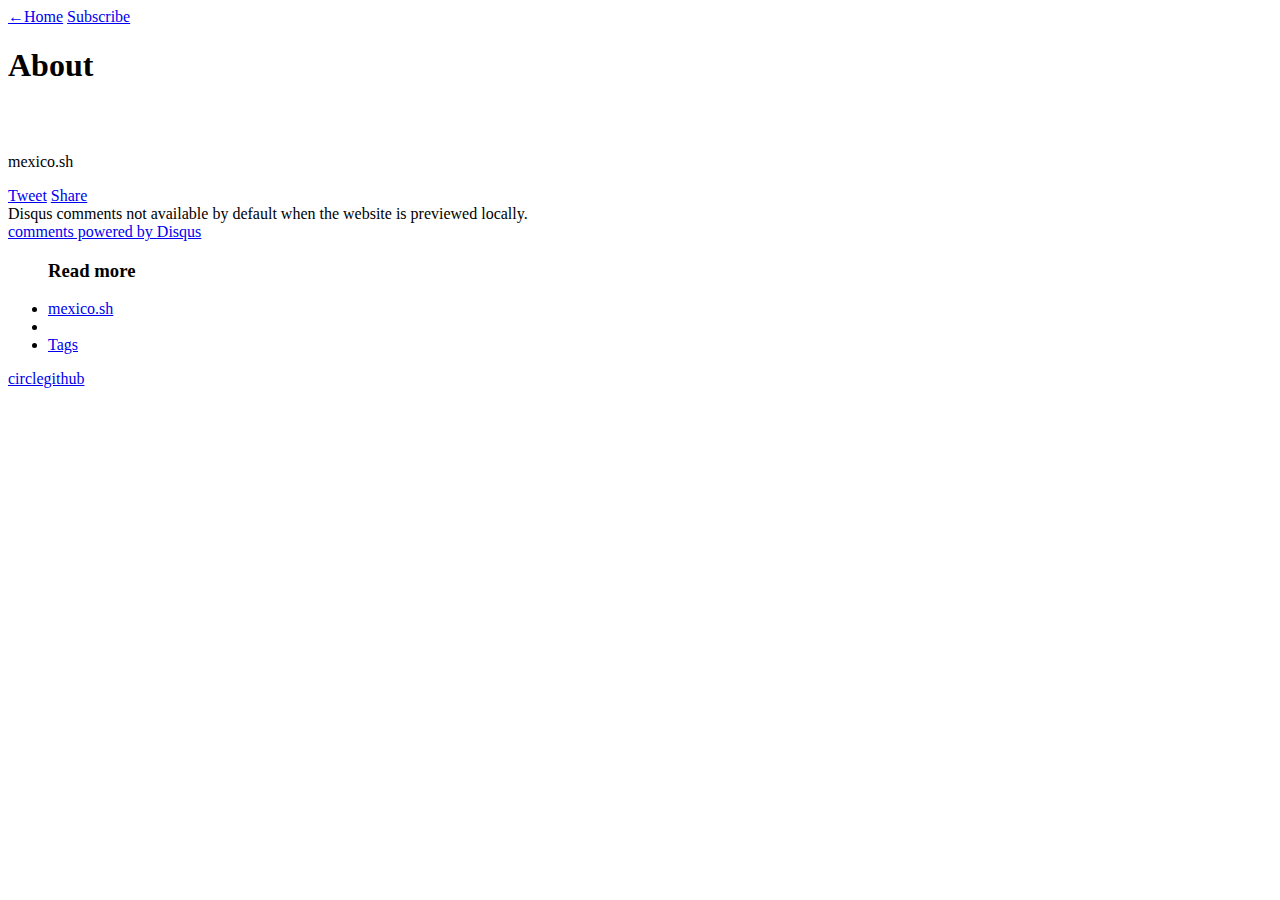
<file: about/index.html>
<!DOCTYPE html>
<html lang="en-us">
	<head>
		<meta charset="utf-8">
		<meta http-equiv="X-UA-Compatible" content="IE=edge,chrome=1">
		<meta name="viewport" content="width=device-width, initial-scale=1">
		<meta name="author" content="mexico.sh">
		<meta name="description" content="software libre">
		<meta name="keywords" content="mexico, codigo, open, free, software, libre, shell, unix, linux">
		<meta name="generator" content="Hugo 0.57.2" />
		<title>About &middot; mexico.sh</title>
        <link rel="shortcut icon" href="https://mexico.sh/images/favicon.ico">
        <link rel="apple-touch-icon" sizes="57x57" href="https://mexico.sh/images/apple-icon-57x57.png">
        <link rel="apple-touch-icon" sizes="60x60" href="https://mexico.sh/images/apple-icon-60x60.png">
        <link rel="apple-touch-icon" sizes="72x72" href="https://mexico.sh/images/apple-icon-72x72.png">
        <link rel="apple-touch-icon" sizes="76x76" href="https://mexico.sh/images/apple-icon-76x76.png">
        <link rel="apple-touch-icon" sizes="114x114" href="https://mexico.sh/images/apple-icon-114x114.png">
        <link rel="apple-touch-icon" sizes="120x120" href="https://mexico.sh/images/apple-icon-120x120.png">
        <link rel="apple-touch-icon" sizes="144x144" href="https://mexico.sh/images/apple-icon-144x144.png">
        <link rel="apple-touch-icon" sizes="152x152" href="https://mexico.sh/images/apple-icon-152x152.png">
        <link rel="apple-touch-icon" sizes="180x180" href="https://mexico.sh/images/apple-icon-180x180.png">
        <link rel="icon" type="image/png" sizes="192x192"  href="https://mexico.sh/images/android-icon-192x192.png">
        <link rel="icon" type="image/png" sizes="32x32" href="https://mexico.sh/images/favicon-32x32.png">
        <link rel="icon" type="image/png" sizes="96x96" href="https://mexico.sh/images/favicon-96x96.png">
        <link rel="icon" type="image/png" sizes="16x16" href="https://mexico.sh/images/favicon-16x16.png">
        <link rel="manifest" href="https://mexico.sh/images/manifest.json">
        <meta name="msapplication-TileColor" content="#ffffff">
        <meta name="msapplication-TileImage" content="https://mexico.sh//ms-icon-144x144.png">
        <meta name="theme-color" content="#ffffff">

		<link rel="stylesheet" href="https://mexico.sh/css/style.css">
		<link rel="stylesheet" href="https://mexico.sh/css/monokai.css">
		

		
		<link rel="stylesheet" href="https://mexico.sh/css/monosocialiconsfont.css">
		

		
		<link href="https://mexico.sh/index.xml" rel="alternate" type="application/rss+xml" title="mexico.sh" />
		
        <link rel="stylesheet" href='//fonts.googleapis.com/css?family=Droid+Sans:400,700%7CRoboto:400,700,900' type='text/css'>
	</head>

    <body>
       <nav class="main-nav">
	
	
		<a href='https://mexico.sh/'> <span class="arrow">←</span>Home</a>
	

	

	
	<a class="cta" href="https://mexico.sh/index.xml">Subscribe</a>
	
</nav>

        <section id="wrapper">
            <article class="post">
                <header>
                    <h1>About</h1>
                    <h2 class="headline">
                    <br>
                    
                    </h2>
                </header>
                <section id="post-body">
                    <p>mexico.sh</p>

                </section>
            </article>
            <footer id="post-meta" class="clearfix">
                
                    
                <section id="sharing">
                    <a class="twitter" href="https://twitter.com/intent/tweet?text=https%3a%2f%2fmexico.sh%2fabout%2f - About "><span class="icon-twitter"> Tweet</span></a>

<a class="facebook" href="#" onclick="
    window.open(
      'https://www.facebook.com/sharer/sharer.php?u='+encodeURIComponent(location.href),
      'facebook-share-dialog',
      'width=626,height=436');
    return false;"><span class="icon-facebook-rect"> Share</span>
</a>

                </section>
            </footer>

            <div id="disqus_thread"></div>
<script type="application/javascript">
    var disqus_config = function () {
    
    
    
    };
    (function() {
        if (["localhost", "127.0.0.1"].indexOf(window.location.hostname) != -1) {
            document.getElementById('disqus_thread').innerHTML = 'Disqus comments not available by default when the website is previewed locally.';
            return;
        }
        var d = document, s = d.createElement('script'); s.async = true;
        s.src = '//' + "mexico-sh" + '.disqus.com/embed.js';
        s.setAttribute('data-timestamp', +new Date());
        (d.head || d.body).appendChild(s);
    })();
</script>
<noscript>Please enable JavaScript to view the <a href="https://disqus.com/?ref_noscript">comments powered by Disqus.</a></noscript>
<a href="https://disqus.com" class="dsq-brlink">comments powered by <span class="logo-disqus">Disqus</span></a>

            <ul id="post-list" class="archive readmore">
    <h3>Read more</h3>
    
    
        
   
    
        
        <li>
            <a href="https://mexico.sh/">mexico.sh</a>
        </li>
        
   
    
        
        <li>
            <a href="https://mexico.sh/readme/"></a>
        </li>
        
   
    
        
        <li>
            <a href="https://mexico.sh/tags/">Tags</a>
        </li>
        
   
</ul>
            <footer id="footer">
    
        <div id="social">

	
	
    
    <a class="symbol" href="https://github.com/mexico">
        circlegithub
    </a>
    


</div>

    
    <p class="small">
    
        
    
    </p>
</footer>

        </section>

        <script src="//ajax.googleapis.com/ajax/libs/jquery/2.1.1/jquery.min.js"></script>
<script src="https://mexico.sh/js/main.js"></script>
<script src="https://mexico.sh/js/highlight.pack.js"></script>
<script>hljs.initHighlightingOnLoad();</script>




<script type="application/javascript">
var doNotTrack = false;
if (!doNotTrack) {
	(function(i,s,o,g,r,a,m){i['GoogleAnalyticsObject']=r;i[r]=i[r]||function(){
	(i[r].q=i[r].q||[]).push(arguments)},i[r].l=1*new Date();a=s.createElement(o),
	m=s.getElementsByTagName(o)[0];a.async=1;a.src=g;m.parentNode.insertBefore(a,m)
	})(window,document,'script','https://www.google-analytics.com/analytics.js','ga');
	ga('create', 'UA-79517076-20', 'auto');
	
	ga('send', 'pageview');
}
</script>


    </body>
</html>
</file>
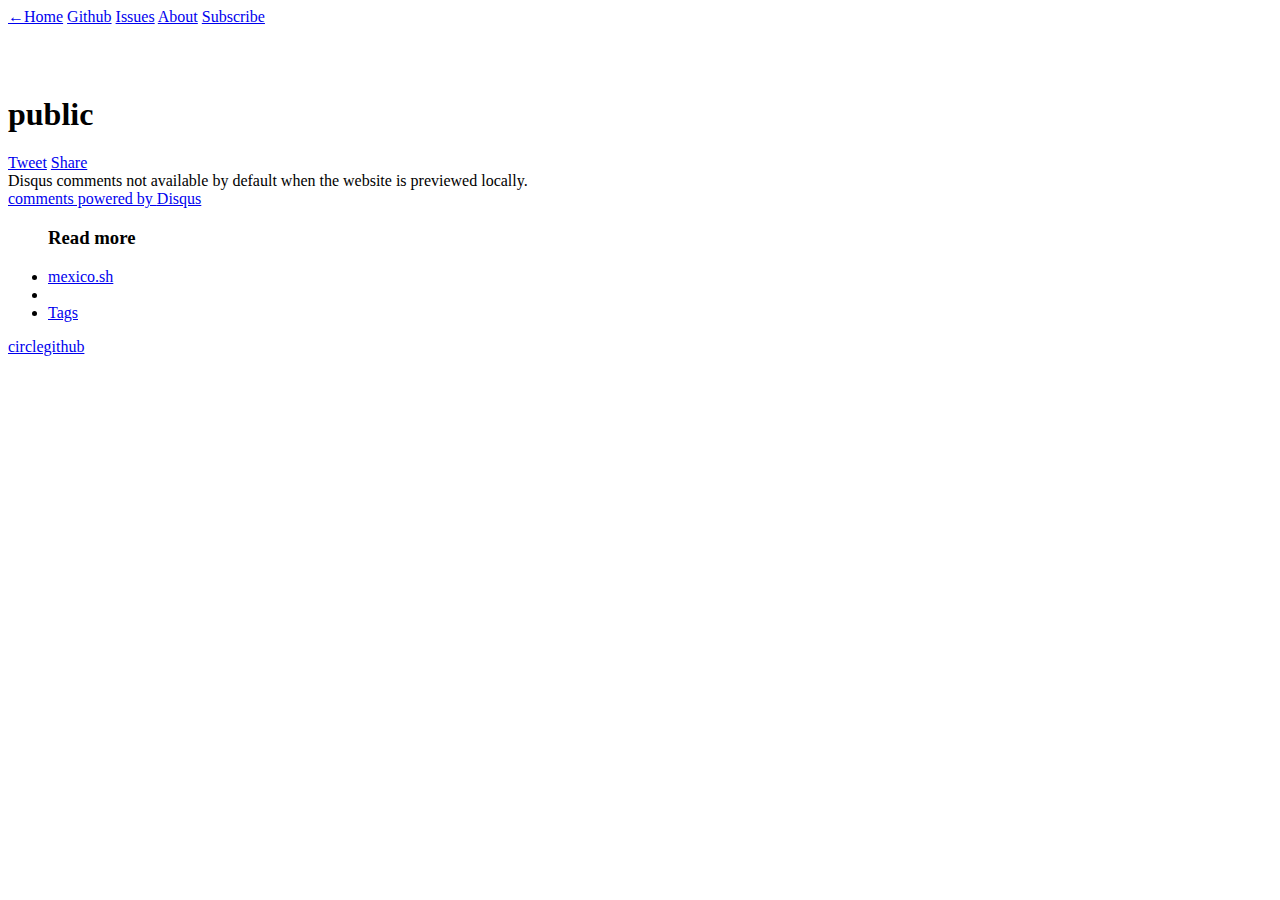
<file: readme/index.html>
<!DOCTYPE html>
<html lang="en-us">
	<head>
		<meta charset="utf-8">
		<meta http-equiv="X-UA-Compatible" content="IE=edge,chrome=1">
		<meta name="viewport" content="width=device-width, initial-scale=1">
		<meta name="author" content="mexico.sh">
		<meta name="description" content="software libre">
		<meta name="keywords" content="mexico, codigo, open, free, software, libre, shell, unix, linux">
		<meta name="generator" content="Hugo 0.57.2" />
		<title> &middot; mexico.sh</title>
        <link rel="shortcut icon" href="https://mexico.sh/images/favicon.ico">
        <link rel="apple-touch-icon" sizes="57x57" href="https://mexico.sh/images/apple-icon-57x57.png">
        <link rel="apple-touch-icon" sizes="60x60" href="https://mexico.sh/images/apple-icon-60x60.png">
        <link rel="apple-touch-icon" sizes="72x72" href="https://mexico.sh/images/apple-icon-72x72.png">
        <link rel="apple-touch-icon" sizes="76x76" href="https://mexico.sh/images/apple-icon-76x76.png">
        <link rel="apple-touch-icon" sizes="114x114" href="https://mexico.sh/images/apple-icon-114x114.png">
        <link rel="apple-touch-icon" sizes="120x120" href="https://mexico.sh/images/apple-icon-120x120.png">
        <link rel="apple-touch-icon" sizes="144x144" href="https://mexico.sh/images/apple-icon-144x144.png">
        <link rel="apple-touch-icon" sizes="152x152" href="https://mexico.sh/images/apple-icon-152x152.png">
        <link rel="apple-touch-icon" sizes="180x180" href="https://mexico.sh/images/apple-icon-180x180.png">
        <link rel="icon" type="image/png" sizes="192x192"  href="https://mexico.sh/images/android-icon-192x192.png">
        <link rel="icon" type="image/png" sizes="32x32" href="https://mexico.sh/images/favicon-32x32.png">
        <link rel="icon" type="image/png" sizes="96x96" href="https://mexico.sh/images/favicon-96x96.png">
        <link rel="icon" type="image/png" sizes="16x16" href="https://mexico.sh/images/favicon-16x16.png">
        <link rel="manifest" href="https://mexico.sh/images/manifest.json">
        <meta name="msapplication-TileColor" content="#ffffff">
        <meta name="msapplication-TileImage" content="https://mexico.sh//ms-icon-144x144.png">
        <meta name="theme-color" content="#ffffff">

		<link rel="stylesheet" href="https://mexico.sh/css/style.css">
		<link rel="stylesheet" href="https://mexico.sh/css/monokai.css">
		

		
		<link rel="stylesheet" href="https://mexico.sh/css/monosocialiconsfont.css">
		

		
		<link href="https://mexico.sh/index.xml" rel="alternate" type="application/rss+xml" title="mexico.sh" />
		
        <link rel="stylesheet" href='//fonts.googleapis.com/css?family=Droid+Sans:400,700%7CRoboto:400,700,900' type='text/css'>
	</head>

    <body>
       <nav class="main-nav">
	
	
		<a href='https://mexico.sh/'> <span class="arrow">←</span>Home</a>
	

	
		<a href="https://github.com/mexico/mexico/">Github</a>
		<a href="https://github.com/mexico/mexico/issues">Issues</a>
		<a href='https://mexico.sh/about'>About</a>
	

	
	<a class="cta" href="https://mexico.sh/index.xml">Subscribe</a>
	
</nav>

        <section id="wrapper">
            <article class="post">
                <header>
                    <h1></h1>
                    <h2 class="headline">
                    <br>
                    
                    </h2>
                </header>
                <section id="post-body">
                    

<h1 id="public">public</h1>

                </section>
            </article>
            <footer id="post-meta" class="clearfix">
                
                    
                <section id="sharing">
                    <a class="twitter" href="https://twitter.com/intent/tweet?text=https%3a%2f%2fmexico.sh%2freadme%2f -  "><span class="icon-twitter"> Tweet</span></a>

<a class="facebook" href="#" onclick="
    window.open(
      'https://www.facebook.com/sharer/sharer.php?u='+encodeURIComponent(location.href),
      'facebook-share-dialog',
      'width=626,height=436');
    return false;"><span class="icon-facebook-rect"> Share</span>
</a>

                </section>
            </footer>

            <div id="disqus_thread"></div>
<script type="application/javascript">
    var disqus_config = function () {
    
    
    
    };
    (function() {
        if (["localhost", "127.0.0.1"].indexOf(window.location.hostname) != -1) {
            document.getElementById('disqus_thread').innerHTML = 'Disqus comments not available by default when the website is previewed locally.';
            return;
        }
        var d = document, s = d.createElement('script'); s.async = true;
        s.src = '//' + "mexico-sh" + '.disqus.com/embed.js';
        s.setAttribute('data-timestamp', +new Date());
        (d.head || d.body).appendChild(s);
    })();
</script>
<noscript>Please enable JavaScript to view the <a href="https://disqus.com/?ref_noscript">comments powered by Disqus.</a></noscript>
<a href="https://disqus.com" class="dsq-brlink">comments powered by <span class="logo-disqus">Disqus</span></a>

            <ul id="post-list" class="archive readmore">
    <h3>Read more</h3>
    
    
        
   
    
        
        <li>
            <a href="https://mexico.sh/">mexico.sh</a>
        </li>
        
   
    
        
        <li>
            <a href="https://mexico.sh/readme/"></a>
        </li>
        
   
    
        
        <li>
            <a href="https://mexico.sh/tags/">Tags</a>
        </li>
        
   
</ul>
            <footer id="footer">
    
        <div id="social">

	
	
    
    <a class="symbol" href="https://github.com/mexico">
        circlegithub
    </a>
    


</div>

    
    <p class="small">
    
        
    
    </p>
</footer>

        </section>

        <script src="//ajax.googleapis.com/ajax/libs/jquery/2.1.1/jquery.min.js"></script>
<script src="https://mexico.sh/js/main.js"></script>
<script src="https://mexico.sh/js/highlight.pack.js"></script>
<script>hljs.initHighlightingOnLoad();</script>




<script type="application/javascript">
var doNotTrack = false;
if (!doNotTrack) {
	(function(i,s,o,g,r,a,m){i['GoogleAnalyticsObject']=r;i[r]=i[r]||function(){
	(i[r].q=i[r].q||[]).push(arguments)},i[r].l=1*new Date();a=s.createElement(o),
	m=s.getElementsByTagName(o)[0];a.async=1;a.src=g;m.parentNode.insertBefore(a,m)
	})(window,document,'script','https://www.google-analytics.com/analytics.js','ga');
	ga('create', 'UA-79517076-20', 'auto');
	
	ga('send', 'pageview');
}
</script>


    </body>
</html>
</file>
